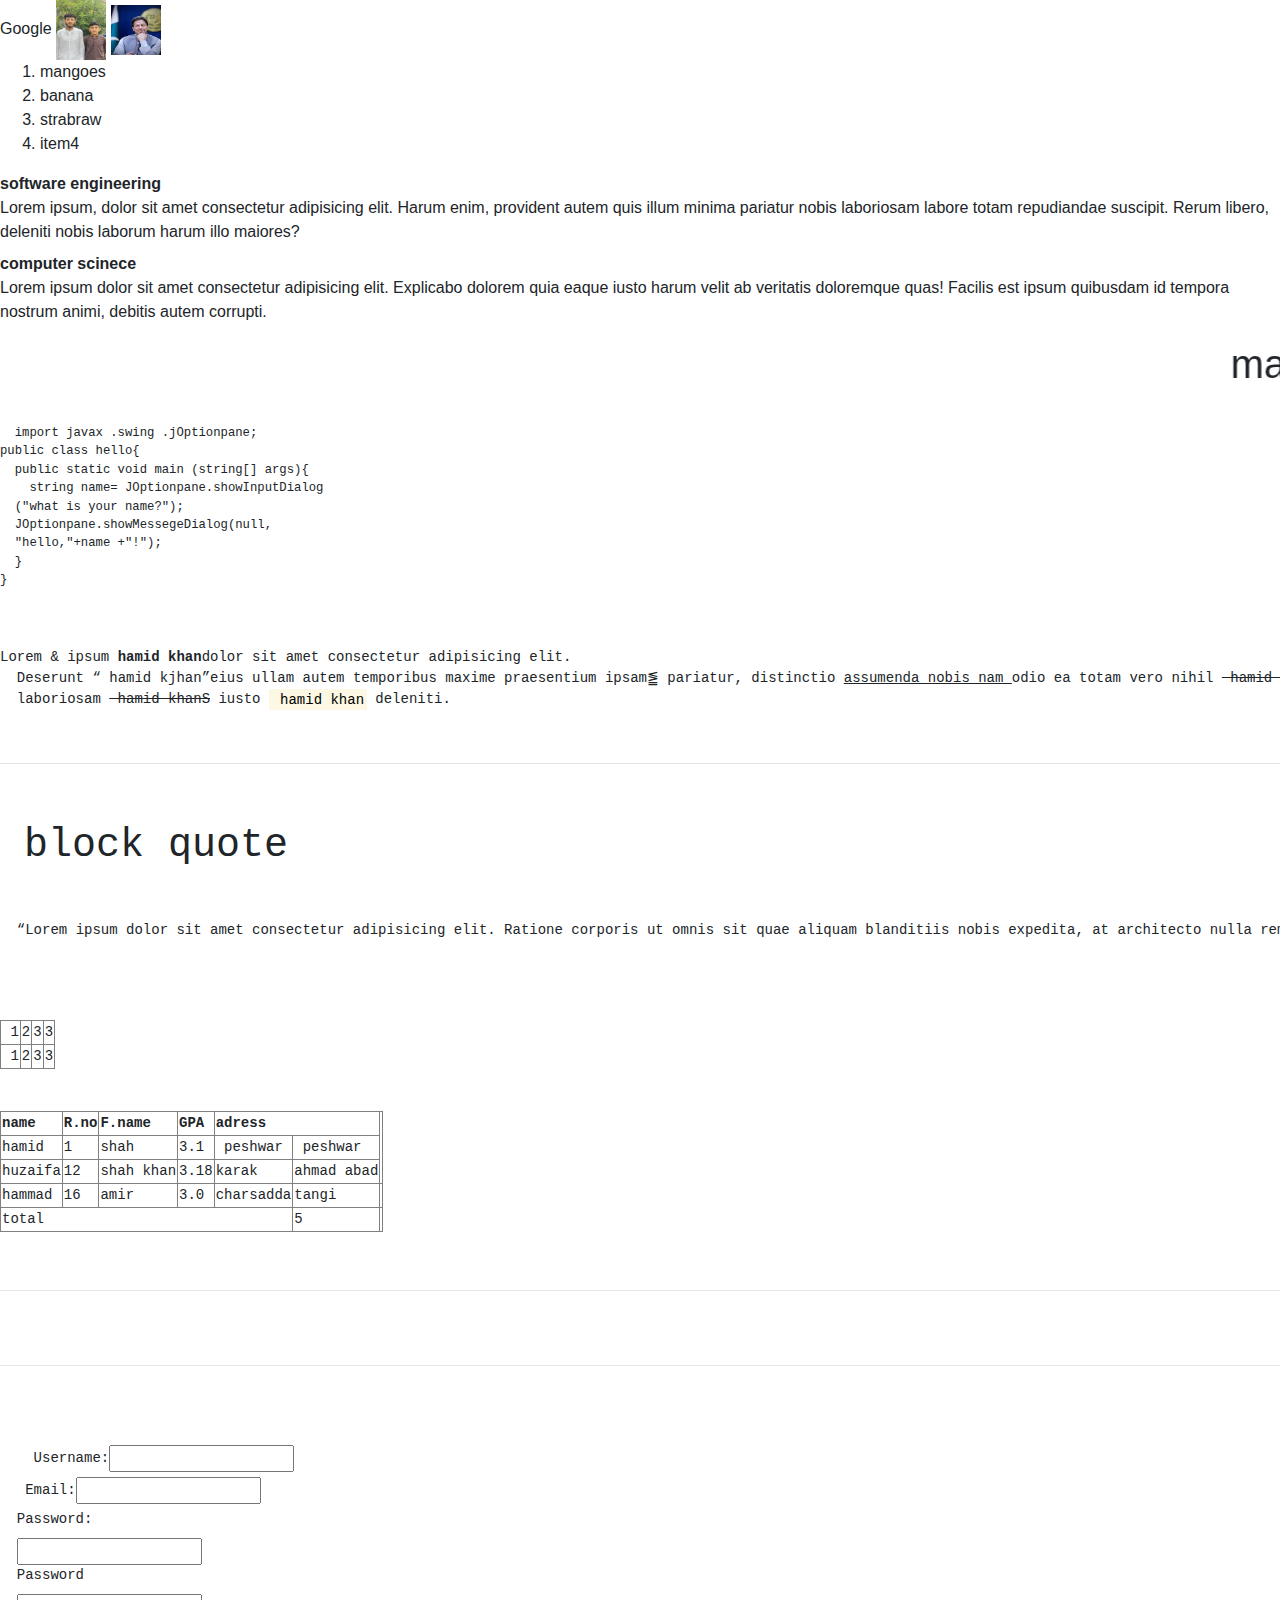
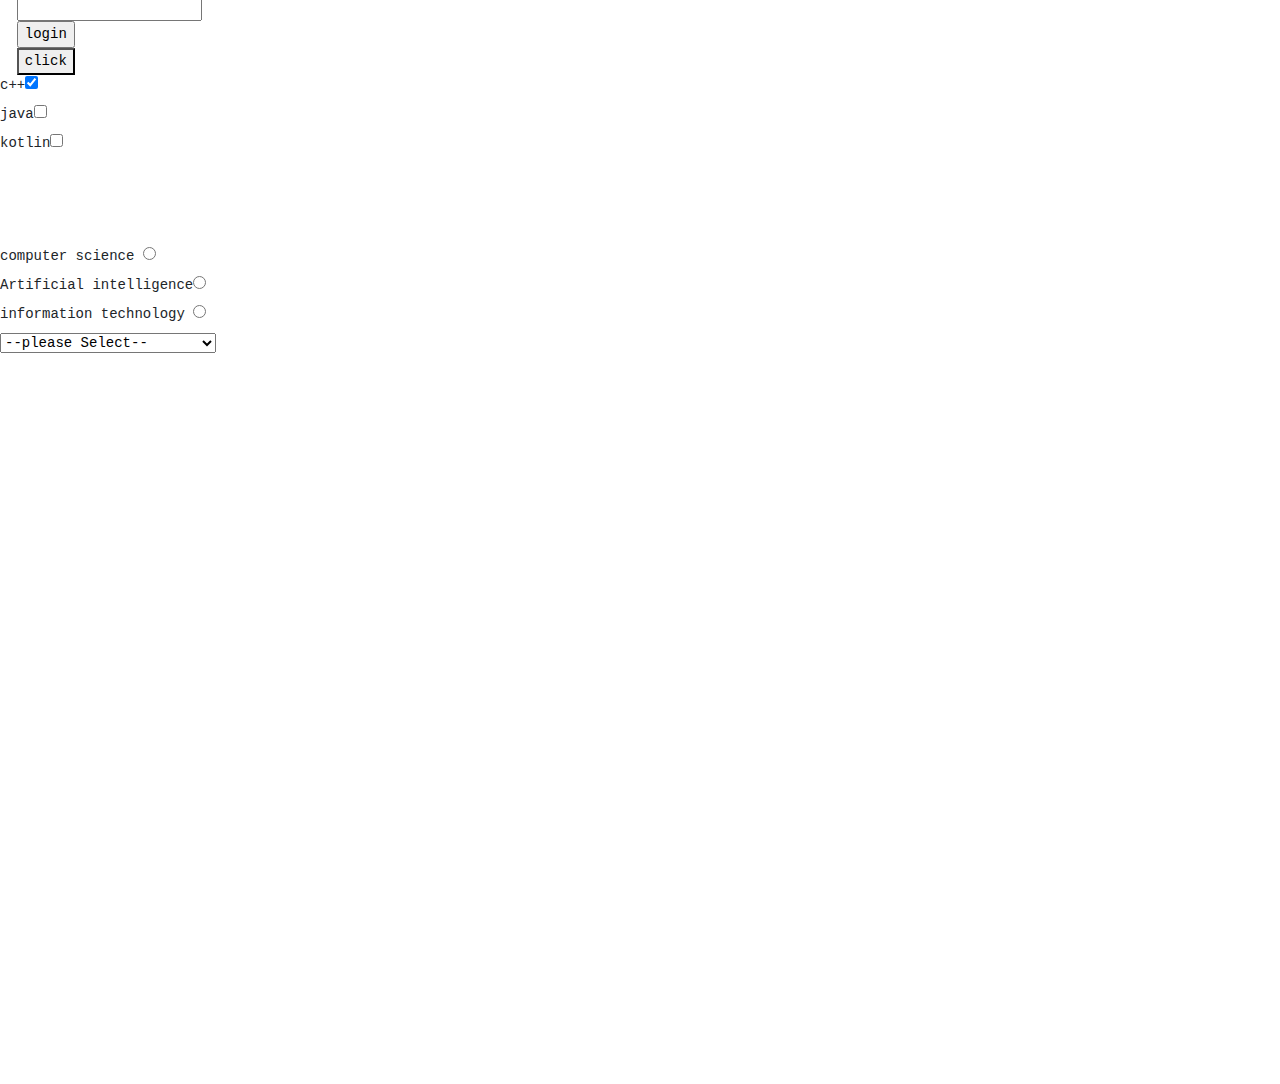
<file: index.html>
<!doctype html>
<html lang="en">
  <head>
    <!-- Required meta tags -->
    <meta charset="utf-8">
    <meta name="viewport" content="width=device-width, initial-scale=1, shrink-to-fit=no">
    
    <title>Html learnings</title>
    <!-- Bootstrap CSS -->
    <link rel="stylesheet" href="https://stackpath.bootstrapcdn.com/bootstrap/4.3.1/css/bootstrap.min.css" integrity="sha384-ggOyR0iXCbMQv3Xipma34MD+dH/1fQ784/j6cY/iJTQUOhcWr7x9JvoRxT2MZw1T" crossorigin="anonymous">
  <link rel="stylesheet" href="./s
  </head>
  <body>
    <h1>Hello html1</h1>
    <h2>Hello html2</h2>
    <h3>Hello html2</h3>
    <P>Lorem ipsum dolor sit amet consectetur adipisicing elit. Optio omnis debitis conse
      quatur fuga alias voluptate nemo a, animi, ex soluta numquam iusto aliquam maxime perferendis! Magni temporibus quidem hic sed?</P>
      <P>Lorem ipsum dolor sit amet consectetur adipisicing elit. Ad, nulla necessitatibus accusamus, voluptatem amet blanditiis a perferendis unde itaque 
        dignissimos quae dolore porro deleniti voluptatibus recusandae sapiente facere commodi architecto.</P>
        <P>Hello</P>
        <a href="https://www.google.com">Google</a>
      <img src="/images/abduallah.jpeg"  width=" 50" height="60" />
    <img src="images/imran khan.jpeg" width="50" height="50"/>
<ol> 
  <li>mangoes</li>
  <li>banana</li>
  <li>strabraw</li>
  <li>item4</li>
</ol>
<dl>
        <dt>software engineering</dt>
      <dd>Lorem ipsum, dolor sit amet consectetur adipisicing elit. Harum enim, provident autem quis illum minima pariatur nobis laboriosam labore totam repudiandae suscipit. Rerum libero, deleniti nobis laborum harum illo maiores?</dd>
      <dt>computer scinece</dt
  <dd>Lorem ipsum dolor sit amet consectetur adipisicing elit. Explicabo dolorem quia eaque iusto harum velit ab veritatis doloremque quas! Facilis est ipsum quibusdam id tempora nostrum animi, debitis autem corrupti.</dd>
</dl>
<marquee direction="top">
<h1>marquee</h1>
</marquee>
<pre>
  <pre>
  import javax .swing .jOptionpane;
public class hello{
  public static void main (string[] args){
    string name= JOptionpane.showInputDialog
  ("what is your name?");
  JOptionpane.showMessegeDialog(null,
  "hello,"+name +"!");
  }
}
</pre>
</div>
<p>Lorem &amp; ipsum <strong>hamid khan</strong>dolor sit amet consectetur adipisicing elit. 
  Deserunt <q> hamid kjhan</q>eius ullam autem temporibus maxime praesentium ipsam&lgE; pariatur, distinctio <u>assumenda nobis nam </u>odio ea totam vero nihil <s> hamid khan</s>
  laboriosam <s> hamid khanS</s> iusto <mark> hamid khan</mark> deleniti.</p> <hr>
  <h1> block quote</h1>
  <blockquote><p>  <q>Lorem ipsum dolor sit amet consectetur adipisicing elit. Ratione corporis ut omnis sit quae aliquam blanditiis nobis expedita, at architecto nulla rem nam est sunt pariatur eveniet doloribus odio consectetur.<q/></p></blockquote>

    <table border="1">
      <tr> 
        <td> 1</td>
        <td>2</td>
        <td>3</td>
        <td>3</td>
      </tr>
      <tr> 
        <td> 1</td>
        <td>2</td>
        <td>3</td>
        <td>3</td>
      </tr>
    </table>
    <table border="1">
      <thead>
        <tr>
          <th>name</th>
          <th>R.no</th>
          <th>F.name</th>
          <th>GPA</th>
          <th colspan="2">adress</th>
        </tr>
      </thead>
      <tbody>
        <tr> 
          <td>hamid</td>
          <td>1</td>
          <td>shah</td>
          <td>3.1</td>
          <td> peshwar</td>
          <td> peshwar</td>
        </tr>
        <tr> 
          <td>huzaifa</td>
          <td>12</td>
          <td>shah khan</td>
          <td>3.18</td>
          <td>karak</td>
          <td>ahmad abad</td>
        </tr> 
        <tr> 
          <td>hammad</td>
          <td>16</td>
          <td>amir</td>
          <td>3.0</td>
          <td>charsadda</td>
          <td>tangi</td>
          <td></td>
        </tr>

      </tbody>
      <tfoot>
        <td colspan="5">total</td>
        <td>5</td>
      </tfoot>
    </table>
    <hr>
    <hr>
  <form action ="abc.php" method="post">
    <label for="username">Username:</label><input type=" text"  name="username"  id="username"
  placeholder=""/>
   <label for="email">Email:</label><input type="email"  name="email"  id="email" 
  placeholder=""/>
  <label for="password">Password: </label> 
  <input  type="password"  name="password"  id="password" 
  placeholder=""/>
  <label for="password">Password</label>
  <input type="password" name="password" id="password"
  placeholder=""/>
  <input type="submit" name="submit"value="login" 
  id="btn-login"/>
  <button>click</button>
<label for="java" >c++</label><input type="checkbox" name ="cpp" id ="cpp" checked/ >
<label for="java">java</label><input type="checkbox" name ="java" id ="java"/ >
<label for="kotlin" >kotlin</label><input type="checkbox" name ="kotlin" id ="kotlin"/ >
<br>
<br>
<label for ="cs">computer science </label><input type="radio" name="subject"  value="cs" id="cs"/>
<label for ="Ai">Artificial intelligence</label><input type="radio" name="subject" value ="Ai" id="Ai"/>
<label for ="IT">information technology </label><input type="radio" name="subject" value="IT" id="IT"/>
<select>
  <option> --please Select--</option>
  <option value ="cs">computer science</option>
  <option value ="Ai">Artificial intelligence</option>
  <option value ="IT">information technology</option>
//feildSet
</select>

















  </form>









    <!-- Optional JavaScript -->
    <!-- jQuery first, then Popper.js, then Bootstrap JS -->
    <script src="https://code.jquery.com/jquery-3.3.1.slim.min.js" integrity="sha384-q8i/X+965DzO0rT7abK41JStQIAqVgRVzpbzo5smXKp4YfRvH+8abtTE1Pi6jizo" crossorigin="anonymous"></script>
    <script src="https://cdnjs.cloudflare.com/ajax/libs/popper.js/1.14.7/umd/popper.min.js" integrity="sha384-UO2eT0CpHqdSJQ6hJty5KVphtPhzWj9WO1clHTMGa3JDZwrnQq4sF86dIHNDz0W1" crossorigin="anonymous"></script>
    <script src="https://stackpath.bootstrapcdn.com/bootstrap/4.3.1/js/bootstrap.min.js" integrity="sha384-JjSmVgyd0p3pXB1rRibZUAYoIIy6OrQ6VrjIEaFf/nJGzIxFDsf4x0xIM+B07jRM" crossorigin="anonymous"></script>
  </body>
</html>
</file>
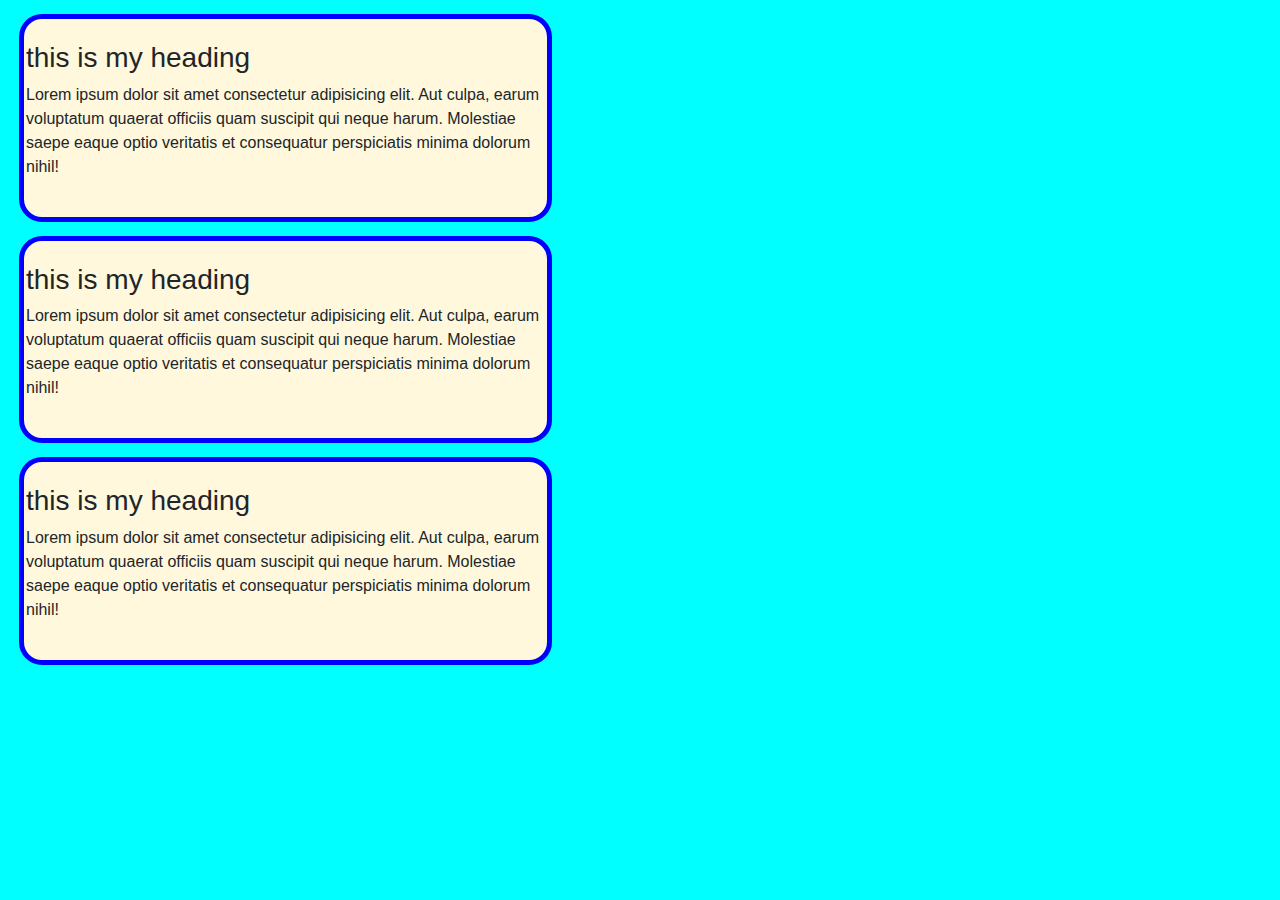
<file: boxmodel.html>
<!doctype html>
<html lang="en">
  <head>
    <title>box model</title>
    <!-- Required meta tags -->
    <meta charset="utf-8">
    <meta name="viewport" content="width=device-width, initial-scale=1, shrink-to-fit=no">

    <!-- Bootstrap CSS -->
    <link rel="stylesheet" href="https://stackpath.bootstrapcdn.com/bootstrap/4.3.1/css/bootstrap.min.css" integrity="sha384-ggOyR0iXCbMQv3Xipma34MD+dH/1fQ784/j6cY/iJTQUOhcWr7x9JvoRxT2MZw1T" crossorigin="anonymous">
<style>
    {
        box-sizing: border-box;
        margin : 0px;
        padding : 0px;
    }
    body{
        background-color: aqua;
    }
    .container{
        background-color: cornsilk;
        border: 5px solid blue;

         /*we can set margin/ padding for top,bottem ,left and rightlike this*/ 
        /*padding - top : 9px ;
        padding-bottom : 99px ;
        padding-right : 9px;
        padding-left : 9px;*/

        /*margin - top : 9px ;
        margin-bottom : 19px ;
        margin-right : 3px;
        margin-left : 9px;*/


        /* padding/margin  =top right bottom left;*/
       
        /* padding: 23px 20px 11px 13px;   */
        /*margin: 23px 20px 11px 13px;   */

        /*padding: y(top/bottom) x=( left/right);*/
           padding: 22px 2px; 
                margin : 14px 19px;
  border-radius: 23px;
  width: 533px;

            }

</style>  
</head>
  <body>
    <div class ="container" >
    <h3> this is my heading </h3>
    <p id = "first">Lorem ipsum dolor sit amet consectetur adipisicing elit. Aut culpa, earum voluptatum quaerat officiis quam suscipit qui neque harum. Molestiae saepe eaque optio veritatis et consequatur perspiciatis minima dolorum nihil!</p>
      </div>
      <div class ="container" >
        <h3> this is my heading </h3>
        <p id = "2nd">Lorem ipsum dolor sit amet consectetur adipisicing elit. Aut culpa, earum voluptatum quaerat officiis quam suscipit qui neque harum. Molestiae saepe eaque optio veritatis et consequatur perspiciatis minima dolorum nihil!</p>
          </div>
          <div class ="container" >
            <h3> this is my heading </h3>
            <p id = "3rd">Lorem ipsum dolor sit amet consectetur adipisicing elit. Aut culpa, earum voluptatum quaerat officiis quam suscipit qui neque harum. Molestiae saepe eaque optio veritatis et consequatur perspiciatis minima dolorum nihil!</p>
              </div>









      <!-- Optional JavaScript -->
    <!-- jQuery first, then Popper.js, then Bootstrap JS -->
    <script src="https://code.jquery.com/jquery-3.3.1.slim.min.js" integrity="sha384-q8i/X+965DzO0rT7abK41JStQIAqVgRVzpbzo5smXKp4YfRvH+8abtTE1Pi6jizo" crossorigin="anonymous"></script>
    <script src="https://cdnjs.cloudflare.com/ajax/libs/popper.js/1.14.7/umd/popper.min.js" integrity="sha384-UO2eT0CpHqdSJQ6hJty5KVphtPhzWj9WO1clHTMGa3JDZwrnQq4sF86dIHNDz0W1" crossorigin="anonymous"></script>
    <script src="https://stackpath.bootstrapcdn.com/bootstrap/4.3.1/js/bootstrap.min.js" integrity="sha384-JjSmVgyd0p3pXB1rRibZUAYoIIy6OrQ6VrjIEaFf/nJGzIxFDsf4x0xIM+B07jRM" crossorigin="anonymous"></script>
  </body>
</html>
</file>
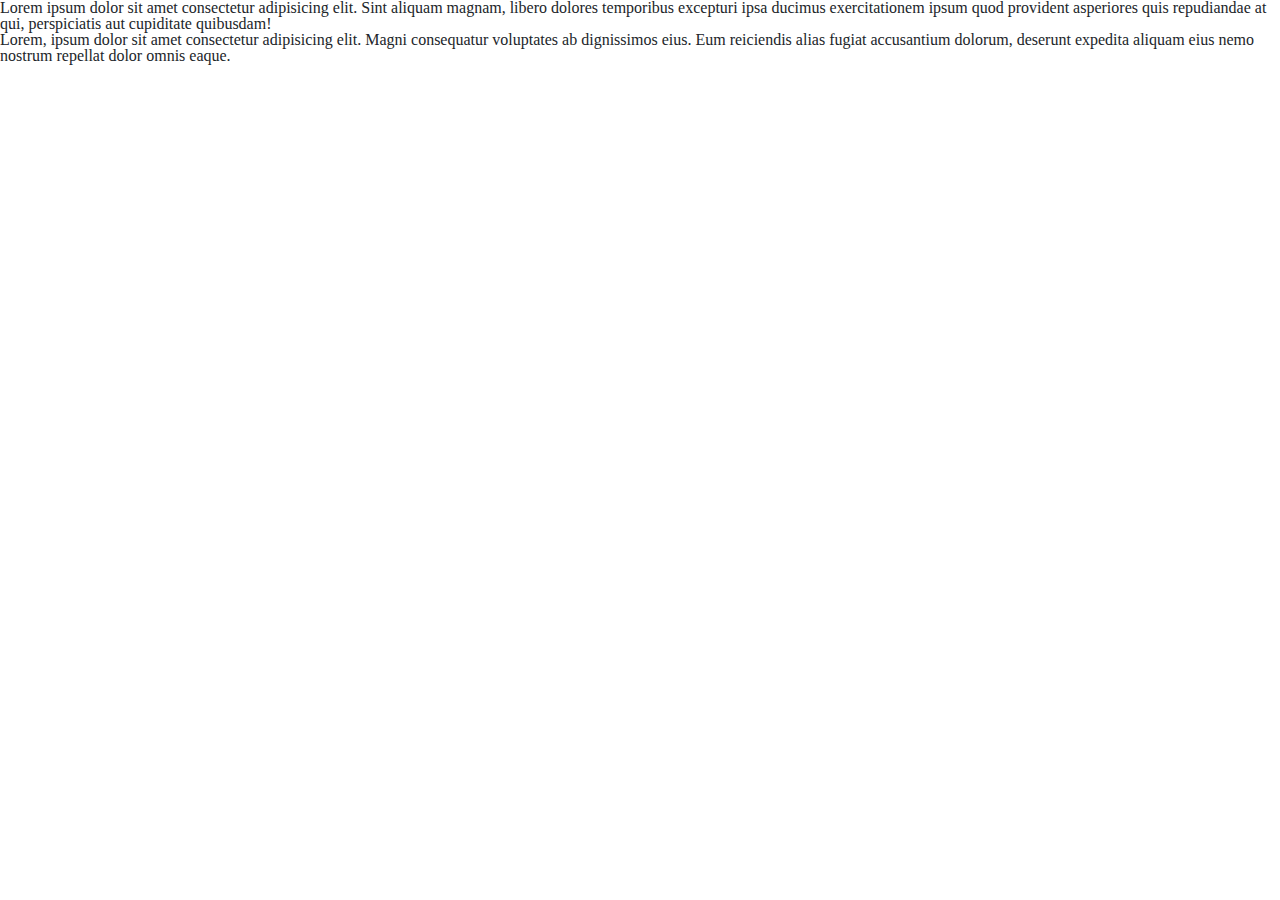
<file: practise.html>
<!doctype html>
<html lang="en">
  <head>
   
    <!-- Required meta tags -->
    <meta charset="utf-8">
    <meta name="viewport" content="width=device-width, initial-scale=1, shrink-to-fit=no">

    <!-- Bootstrap CSS -->
    <link rel="stylesheet" href="https://stackpath.bootstrapcdn.com/bootstrap/4.3.1/css/bootstrap.min.css" integrity="sha384-ggOyR0iXCbMQv3Xipma34MD+dH/1fQ784/j6cY/iJTQUOhcWr7x9JvoRxT2MZw1T" crossorigin="anonymous">
<title>css paractice</title>
  <link rel="stylesheet" href="style.css" type="text/css">
<style></style>
</head>
  <body>

    <p>Lorem ipsum dolor sit amet consectetur adipisicing elit. Sint aliquam magnam, libero dolores temporibus excepturi ipsa ducimus exercitationem ipsum quod provident asperiores quis repudiandae at qui, perspiciatis aut cupiditate quibusdam!</p>
    <p>Lorem, ipsum dolor sit amet consectetur adipisicing elit. Magni consequatur voluptates ab dignissimos eius. Eum reiciendis alias fugiat accusantium dolorum, deserunt expedita aliquam eius nemo nostrum repellat dolor omnis eaque.</p>
    <!-- <button id="btn">click</button> -->
   <!-- <p>Lorem ipsum dolor sit amet consectetur adipisicing elit. Fuga nostrum nam voluptate amet! Corrupti hic, possimus repellat laboriosam inventore quod expedita minima dolor autem ab vero aspernatur pariatur quam molestiae?</p>   
<p id ="abc">Lorem ipsum dolor sit amet, consectetur adipisicing elit. Quaerat impedit sed at, esse blanditiis omnis, illo error qui voluptatibus accusamus autem ad! Ab laboriosam blanditiis iusto sunt nobis temporibus! Recusandae?</p>
<p class= "xyz">Lorem ipsum dolor, sit amet consectetur adipisicing elit. Consequatur perferendis magni culpa molestias veritatis totam nisi nostrum, fugit blanditiis impedit? Odio dignissimos iusto perferendis nihil provident veniam culpa eum in.</p>
<p class= "xyz test">Lorem ipsum dolor, sit amet consectetur adipisicing elit. Consequatur perferendis magni culpa molestias veritatis totam nisi nostrum, fugit blanditiis impedit? Odio dignissimos iusto perferendis nihil provident veniam culpa eum in.</p>
<p id = "pseudo">Lorem ipsum dolor sit amet consectetur adipisicing elit. Aliquid dolores nulla molestias ipsam necessitatibus voluptas reprehenderit repellendus mollitia placeat tempora omnis asperiores quo facilis dolor sed, maxime nostrum exercitationem itaque?</p>
 -->



















    <!-- Optional JavaScript -->
    <!-- jQuery first, then Popper.js, then Bootstrap JS -->
    <script src="https://code.jquery.com/jquery-3.3.1.slim.min.js" integrity="sha384-q8i/X+965DzO0rT7abK41JStQIAqVgRVzpbzo5smXKp4YfRvH+8abtTE1Pi6jizo" crossorigin="anonymous"></script>
    <script src="https://cdnjs.cloudflare.com/ajax/libs/popper.js/1.14.7/umd/popper.min.js" integrity="sha384-UO2eT0CpHqdSJQ6hJty5KVphtPhzWj9WO1clHTMGa3JDZwrnQq4sF86dIHNDz0W1" crossorigin="anonymous"></script>
    <script src="https://stackpath.bootstrapcdn.com/bootstrap/4.3.1/js/bootstrap.min.js" integrity="sha384-JjSmVgyd0p3pXB1rRibZUAYoIIy6OrQ6VrjIEaFf/nJGzIxFDsf4x0xIM+B07jRM" crossorigin="anonymous"></script>
  </body>
</html>
</file>
<file: style.css>
/*
selector
tag
Id
class
child
pseudo
child
universal
parent,inherit,first,last,next,nextchild,
prev prechild,sibling


types of css
external
internal
inline
default brwsers
*/
/* CSS RESET*/

/* http://meyerweb.com/eric/tools/css/reset/ 
   v2.0 | 20110126
   License: none (public domain)
*/

html, body, div, span, applet, object, iframe,
h1, h2, h3, h4, h5, h6, p, blockquote, pre,
a, abbr, acronym, address, big, cite, code,
del, dfn, em, img, ins, kbd, q, s, samp,
small, strike, strong, sub, sup, tt, var,
b, u, i, center,
dl, dt, dd, ol, ul, li,
fieldset, form, label, legend,
table, caption, tbody, tfoot, thead, tr, th, td,
article, aside, canvas, details, embed, 
figure, figcaption, footer, header, hgroup, 
menu, nav, output, ruby, section, summary,
time, mark, audio, video {
	margin: 0;
	padding: 0;
	border: 0;
	font-size: 100%;
	font: inherit;
	vertical-align: baseline;
}
/* HTML5 display-role reset for older browsers */
article, aside, details, figcaption, figure, 
footer, header, hgroup, menu, nav, section {
	display: block;
}
body {
	line-height: 1;
}
ol, ul {
	list-style: none;
}
blockquote, q {
	quotes: none;
}
blockquote:before, blockquote:after,
q:before, q:after {
	content: '';
	content: none;
}
table {
border-collapse: collapse;
border-spacing: 0;
/*END OF CSS  RESET/*

p {
color: brown;
    }
    p#abc{
        color: blueviolet;
    }
    p.xyz{
        color:   black;
    }
    p.test{
        color: aqua;
    }
    p#pseudo{ 
        color: orangered;
    }
        p#pseudo:hover{
            color: blueviolet;
            text-decoration:underline ;
            cursor: pointer;
        }
        button#btn{
            background-color: green;
            color: white;
            border: none;
            padding: 12px;
            border-radius: 5px;
            cursor: pointer;
        }
</file>
